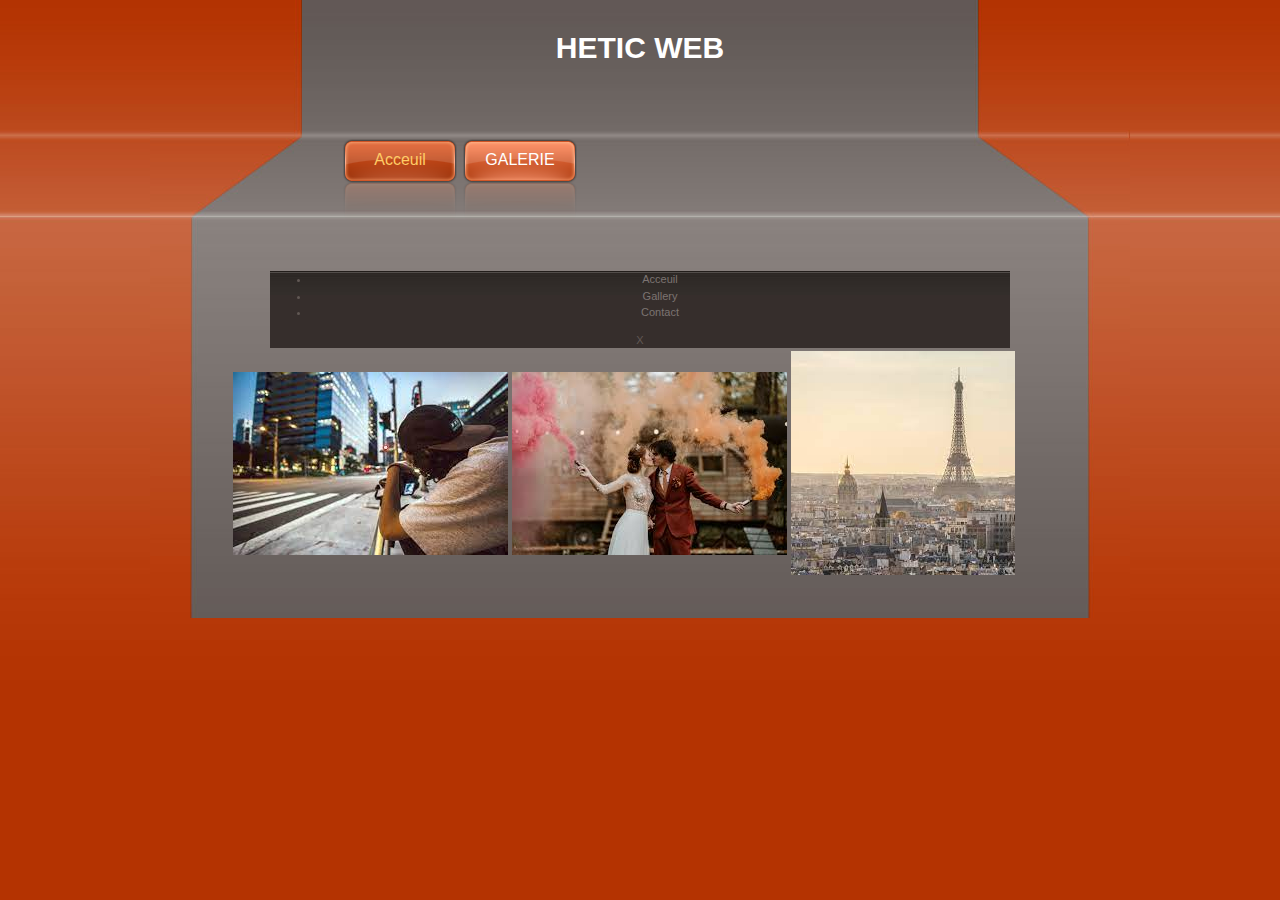
<file: index.html>
<html>
<head>
<meta http-equiv="Content-Type" content="text/html; charset=utf-8" />
<title>HETIC WEB</title>
<link href="templatemo_style.css" rel="stylesheet" type="text/css" />

</head>
<body>
<div id="templatemo_container">
	<div id="templatemo_site_title_bar">
	    <div id="site_title">
            <h1>
				<span>HETIC WEB</span>
            </h1>
      </div>
	</div>
    
    <div id="templatemo_menu">
	    <ul>
            <li><a href="#"  class="current">Acceuil</a></li>
            <li><a href="#" >GALERIE</a></li>
        </ul>
    </div>

    
    <div id="templatemo_content_wrapper">
    
    	<div id="templatemo_content">
        <table>
		
        	<div >
					<td><img src="img1.jpg"></img></td>
					<td><img src="img2.jpg"></img></td>
					<td><img src="img3.jpg"></img></td>
                 </div> 
            
          
        <div id="templatemo_footer">
       
            <ul>
                <li><a href="#">Acceuil</a></li>
                <li><a href="#">Gallery</a></li>
                <li class="last_menu"><a href="#">Contact</a></li>
            </ul> 

X
			
        </div>
		
		                               

        <div class="cleaner"></div>
    </div> <!-- end of templatemo_content_wrapper -->
    
</html>
</file>
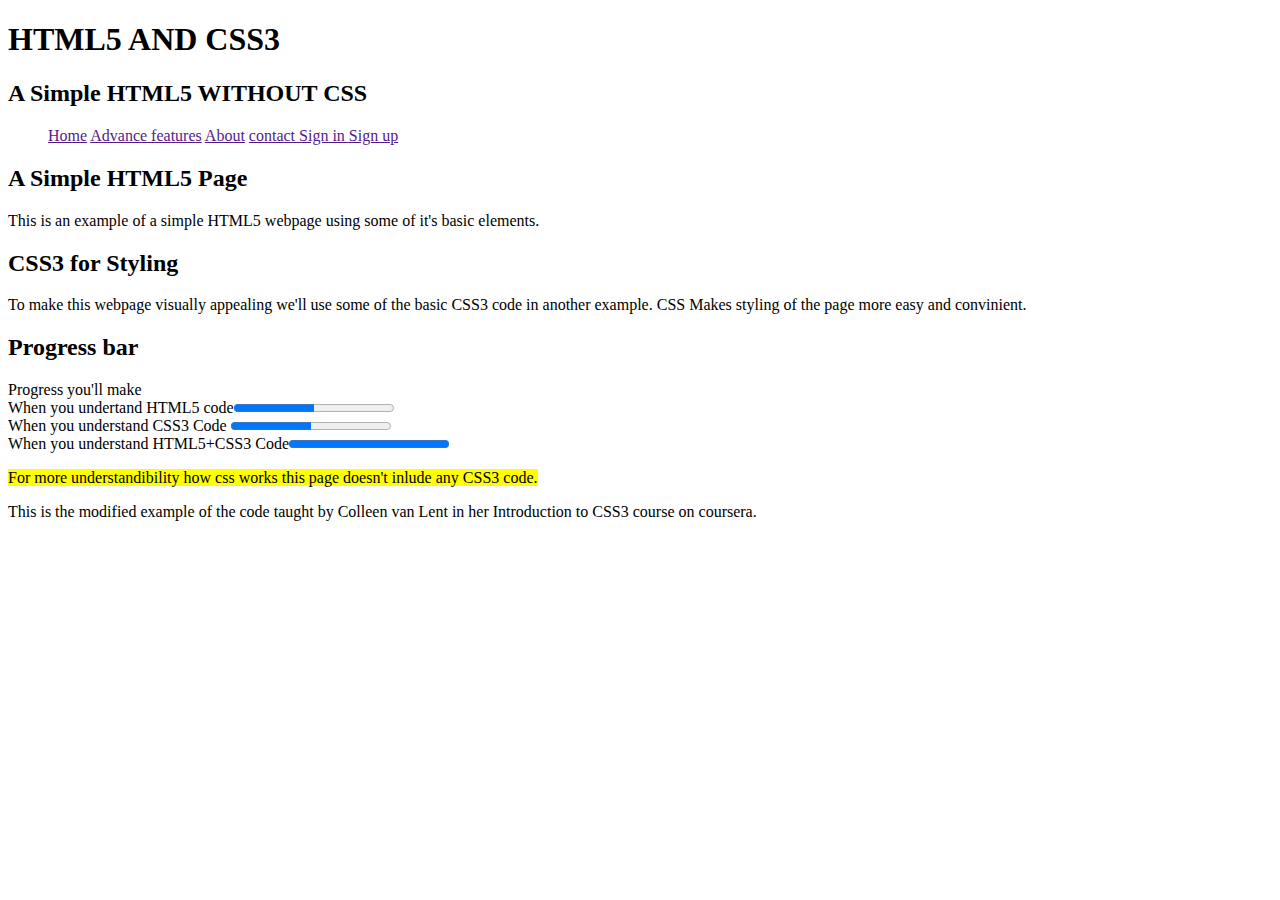
<file: Untitled.html>
<!DOCTYPE html>
<html lang="en">
  <head>
    <meta charset="utf-8">
    <title>Simple HTML5 page </title>
    </head>
  <body>
    
    <header>
      <hgroup>
        <h1> HTML5 AND CSS3 </h1>
        <h2> A Simple HTML5 WITHOUT CSS</h2>
      </hgroup>
      <nav>
        <ul>
          <a href="">Home</a>
            <a href="">Advance features</a>
          <a href=""> About</a>
          <a href=""> contact </a>
          <a href=""> Sign in </a>
          <a href=""> Sign up </a>
          </ul>
        </nav>
    </header>
    
    <section>
      <h2>A Simple HTML5 Page</h2>
      <p>
        This is an example of a simple HTML5 webpage using some of it's basic elements.
        </p>
      </section>
    
    <section>
      <h2> CSS3 for Styling</h2>
      <p>
        To make this webpage visually appealing we'll use some of the basic CSS3 code in another example. CSS Makes styling of the page more easy and convinient.
        </p>
      </section>
    
    <section>
      <h2> Progress bar </h2>
       <p>
        Progress you'll make<br>
        When you undertand HTML5 code<progress max="100" value=50></progress><br>
        When you understand CSS3 Code <progress max="100" value=50></progress><br>
        When you understand HTML5+CSS3 Code<progress max=100 value=100></progress>
      </p>
    </section>
  
  <section>
    <mark> For more understandibility how css works this page doesn't inlude any CSS3 code.</mark>
  </section>
    
    
    <footer>
      <p>
        This is the modified example of the code taught by Colleen van Lent in her Introduction to CSS3 course on coursera.</p>
      </footer
    </body>
  </html>
</file>
<file: templatemo_style.css>
/*
CSS Credit: http://www.templatemo.com
*/

body {
	margin: 0;
	padding: 0;
	line-height: 1.5em;
	font-family:Tahoma, Geneva, sans-serif;
	font-size: 11px;
	color: #cccccc;
	background: #b43301 url(images/templatemo_main_bg.jpg) repeat-x;
}
		
a:link, a:visited { color: #ffffff; text-decoration: none; font-weight: normal; } 
a:active, a:hover { color: #FFFF66; text-decoration: underline; }

p { margin: 0px; padding: 0px; text-align: justify; }

img { margin: 0px; padding: 0px; border: none; }

.cleaner { clear: both; width: 100%; height: 0px; font-size: 0px;  }

.cleaner_h10 { clear: both; width:100%; height: 10px; }
.cleaner_h20 { clear: both; width:100%; height: 20px; }
.cleaner_h30 { clear: both; width:100%; height: 30px; }
.cleaner_h40 { clear: both; width:100%; height: 40px; }
.cleaner_h50 { clear: both; width:100%; height: 50px; }
.cleaner_h60 { clear: both; width:100%; height: 60px; }

.fl { float: left; }
.fr { float: right; }

.m_right { margin-right: 30px; }

.button_01 a {
	display: block;
	width: 75px;
	height: 25px;
	padding: 5px 32px 0 5px;
    background:  url(images/templatemo_button_01.png) no-repeat;
	
	text-align: center;
	color: #ffffff;
	font-size: 11px;
	font-weight: bold;
	text-decoration: none;
}

h1 {
	margin: 0px;
	padding: 0px;;
	font-size: 30px;
	font-weight: bold;
	color: #ffffff;
}

h2 {
	margin: 0 0 20px 0;
	padding: 3px 0;
	font-size: 24px;
	font-weight: normal;
	color: #ffffff;
}

h3 {
	margin: 0px;
	padding: 0px;
	font-size: 12px;
	font-weight: bold;
	font-weight: bold;
	color: #ffffff;
}

.image_wrapper {
	margin-top: 3px;
	margin-bottom: 5px;
}

.fl_image {
	float: left;
	margin-right: 15px 
}

.fr_image {
	float: right;
	margin-left: 15px 
}

/* site title bar */

#templatemo_container {
	width: 980px; 
	margin: 0 auto;
}

#templatemo_site_title_bar {
	width: 980px;
	height: 130px;
	background: url(images/templatemo_site_title_bar_bg.jpg) no-repeat;
}

#templatemo_site_title_bar  #site_title {
	text-align: center;
	padding: 40px 150px 0 150px;
}

#site_title h1 a {
	margin: 0px;
	padding: 0px;
	font-size: 36px;
	color: #ffffff;
	font-weight: normal;
	text-decoration: none;
}

#site_title h1 a:hover {
	font-weight: normal;	
	text-decoration: none;
}

#site_title h1 a span {
	display: block;
	margin-top: 5px;
	font-size: 15px;
	color: #1d1b1a;
}

/* end of site title bar */

/* end of menu */

#templatemo_menu {
	clear: both;
	width: 980px;
	height: 90px;
	background: url(images/templatemo_menu_bar_bg.jpg) no-repeat;
}

#templatemo_menu ul {
	width: 600px;
	padding: 9px 0 0 0;
	margin: 0 auto;
	list-style: none;
}

#templatemo_menu ul li {
	padding: 0;
	margin: 0px;
	display: inline;
}

#templatemo_menu ul li a {
	float: left;
	display: block;
	width: 114px;
	height: 68px;
	padding: 13px 0 0 0;
	margin: 0 3px;
	font-size: 16px;
	text-align: center;
	text-decoration: none;
	color: #FFFFFF;	
	background: url(images/templatemo_menu_button_bg.png) no-repeat;
	outline: none;
}

#templatemo_menu li a:hover, #templatemo_menu li .current {
	color: #FFCC66;
	background: url(images/templatemo_menu_button_hover_bg.png)
}

/* end of menu */

/* content */

#templatemo_content_wrapper {
	clear: both;
	width: 980px;
	background: url(images/templatemo_content_wrapper_bg.jpg) center repeat-y;
}

#templatemo_content {
	width: 820px;
	padding: 40px 80px;
	background: url(images/templatemo_content_bg.jpg) top center no-repeat;
}

#side_column {
	float: left;
	width: 220px;
	padding: 0 30px 0 0; 
	border-right: 1px dashed #999;
}

#main_column {
	float: right;
	width: 540px;
}

.side_column_box {
	clear: both;
	margin-bottom: 60px;
}

.news_section {
	clear: both;
	margin-bottom: 20px;
}

.news_letter_box {
	width: 180px;
	height: 110px;
	padding: 20px;
	background: url(images/templatemo_news_letter_bg.jpg) no-repeat;
}

.news_letter_box h2 {
	font-size: 20px;
	color: #ffffff;
	font-weight: normal;
	letter-spacing: 4px;
}

.side_column_box form {
	margin: 0px;
	padding: 0px;
}

.side_column_box .inputfield {
	height: 16px;
	width: 166px;
	padding: 2px 5px;
	margin: 0 0 10px 0;
	font-size: 12px;
	font-variant: normal;
	line-height: normal;
}

.side_column_box .submitbutton {
	float: right;
	margin: 0px;
	padding: 0 6px 3px 6px;
	cursor: pointer;
	font-size: 12px;
	text-align: center;
	vertical-align: bottom;
	white-space: pre;
}

.main_column_section {
	clear: both;
}

.section_w280 {
	width: 250px;
}

.main_column_section p {
	margin-bottom: 10px;
}
/* end of content */

/* footer */
#templatemo_footer {
	clear: both;
	margin: 0 40px;
	text-align: center;
	background: #342e2c url(images/templatemo_footer_bg.jpg) top repeat-x;
	color: #615854;
}

#templatemo_footer a {
	color: #7c7471;
}

#templatemo_footer a:hover {
	color: #FFFFFF;
}

#templatemo_footer .footer_menu {
	margin: 0 0 10px 0;
	padding: 0px;
	list-style: none;
}

.footer_menu li {
	margin: 0px;
	padding: 0 20px;
	display: inline;
	border-right: 1px solid #7c7471;
}

.footer_menu .last_menu {
	border: none;
}
/* end of footer */
</file>
